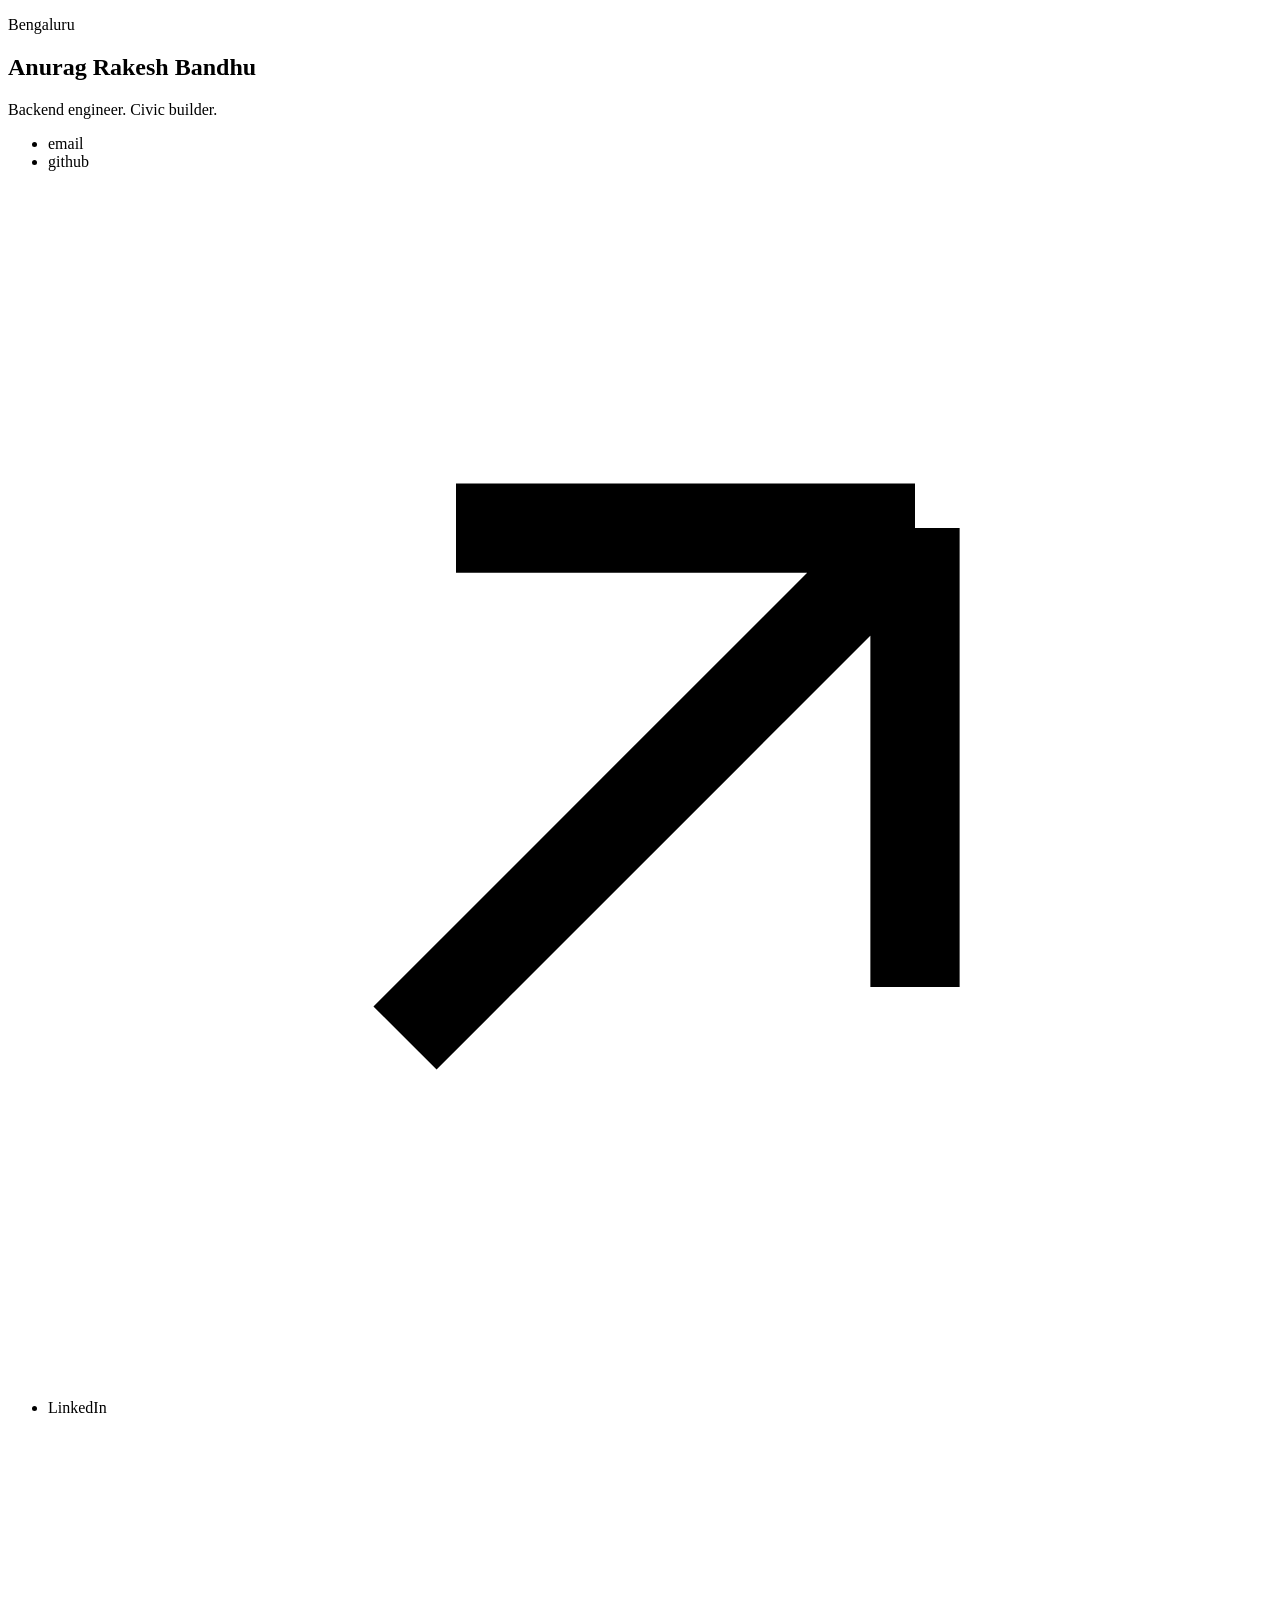
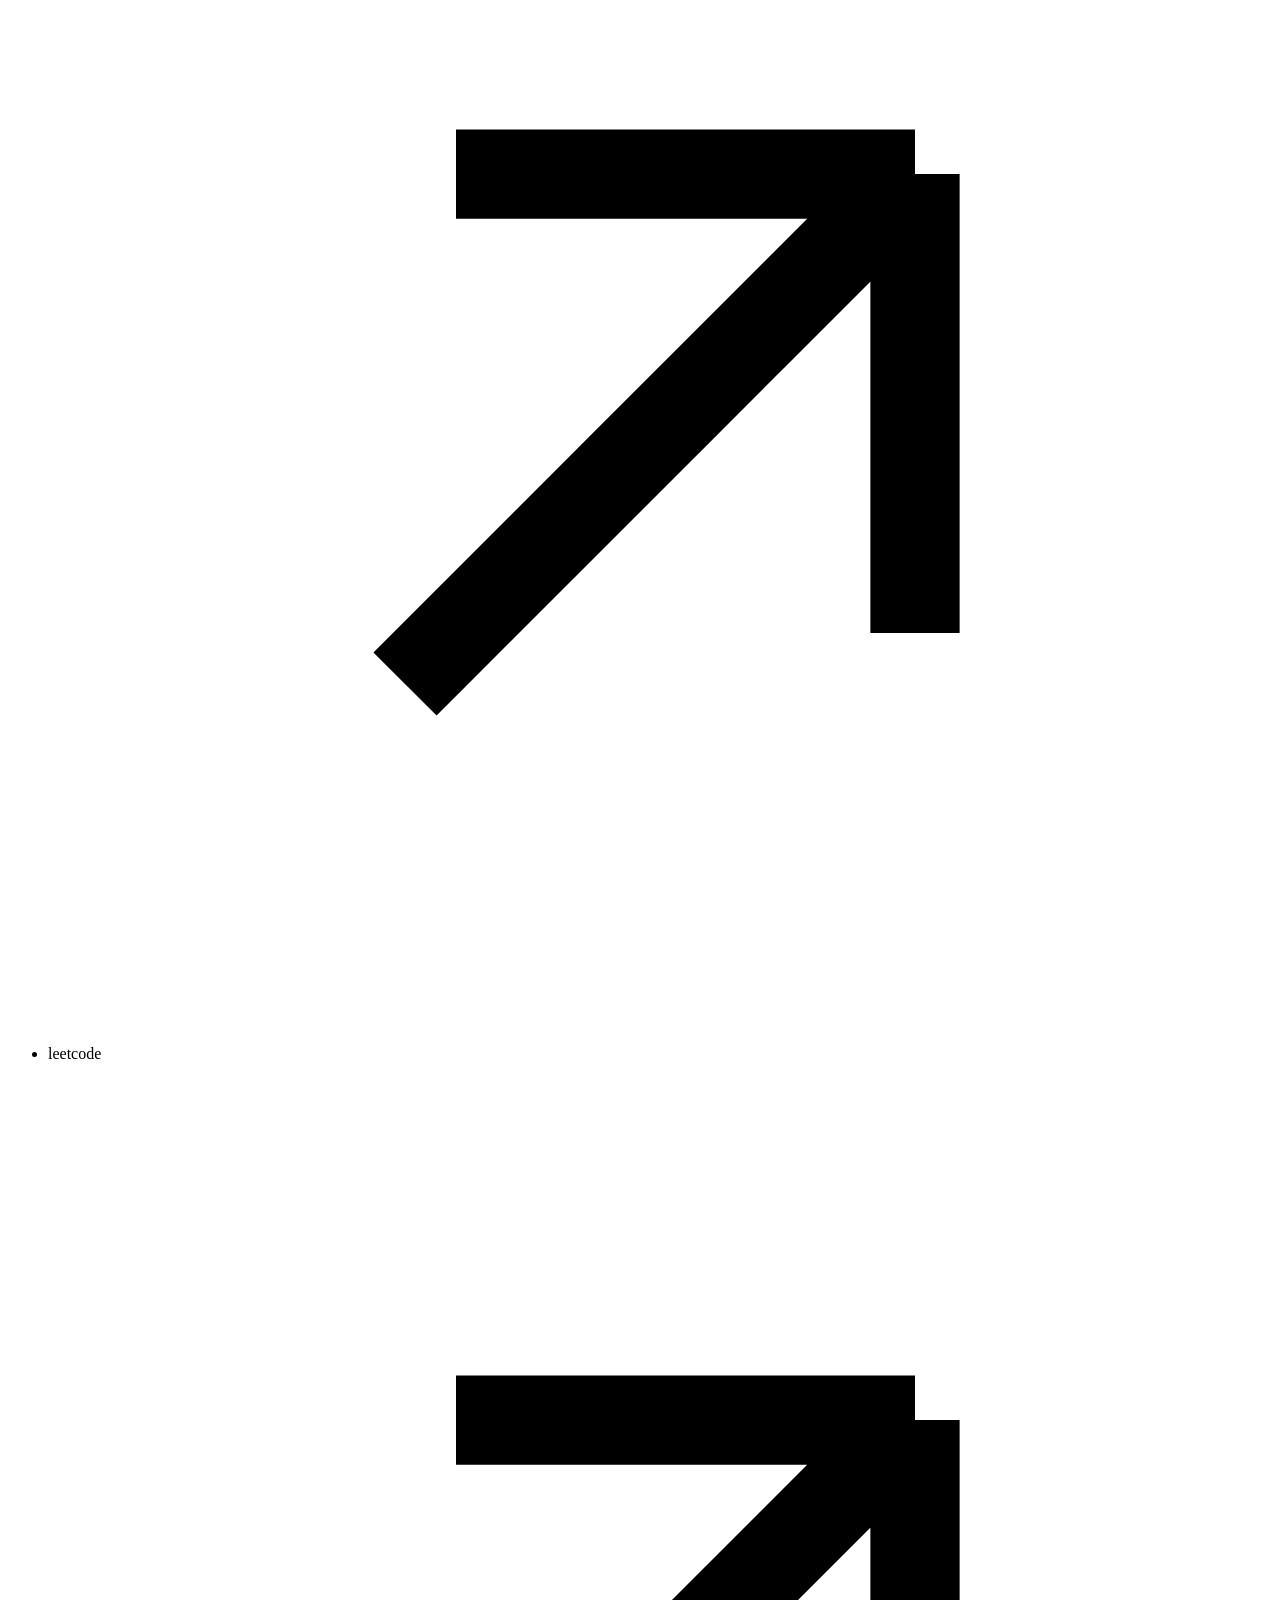
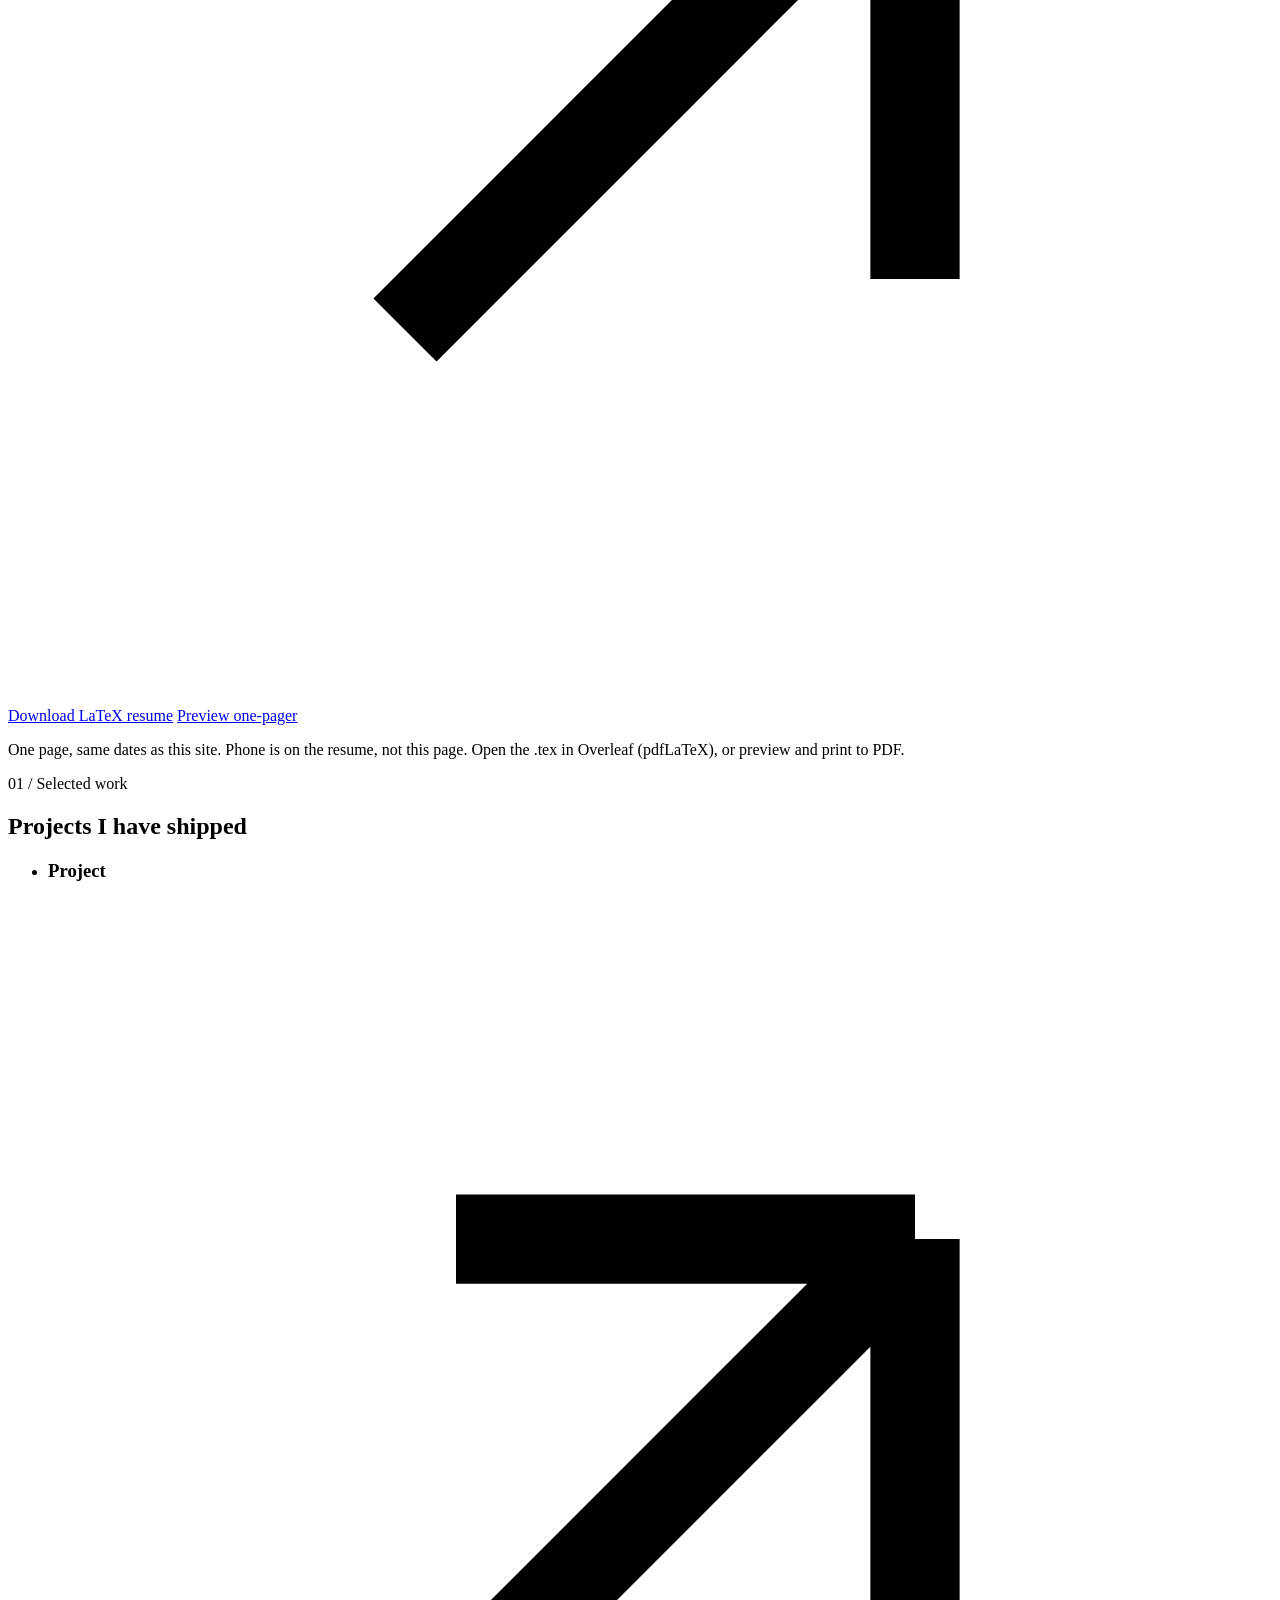
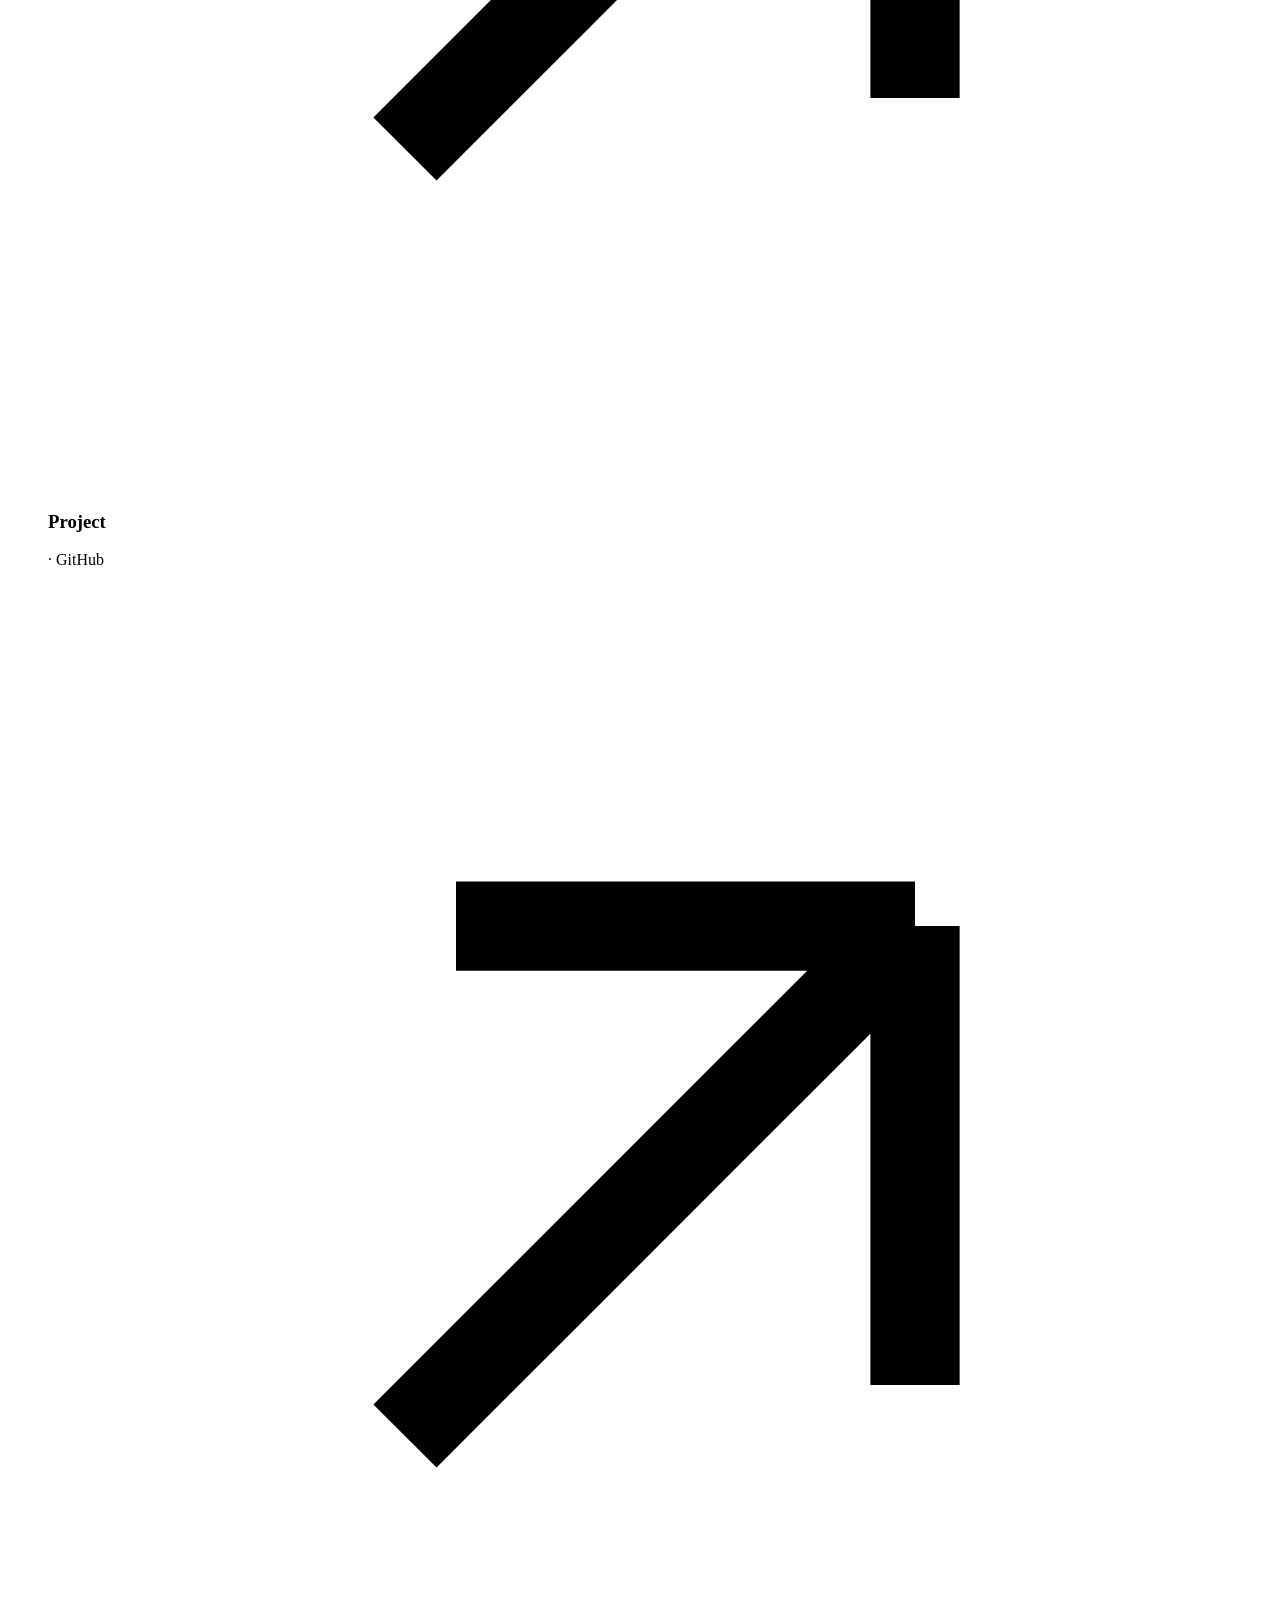
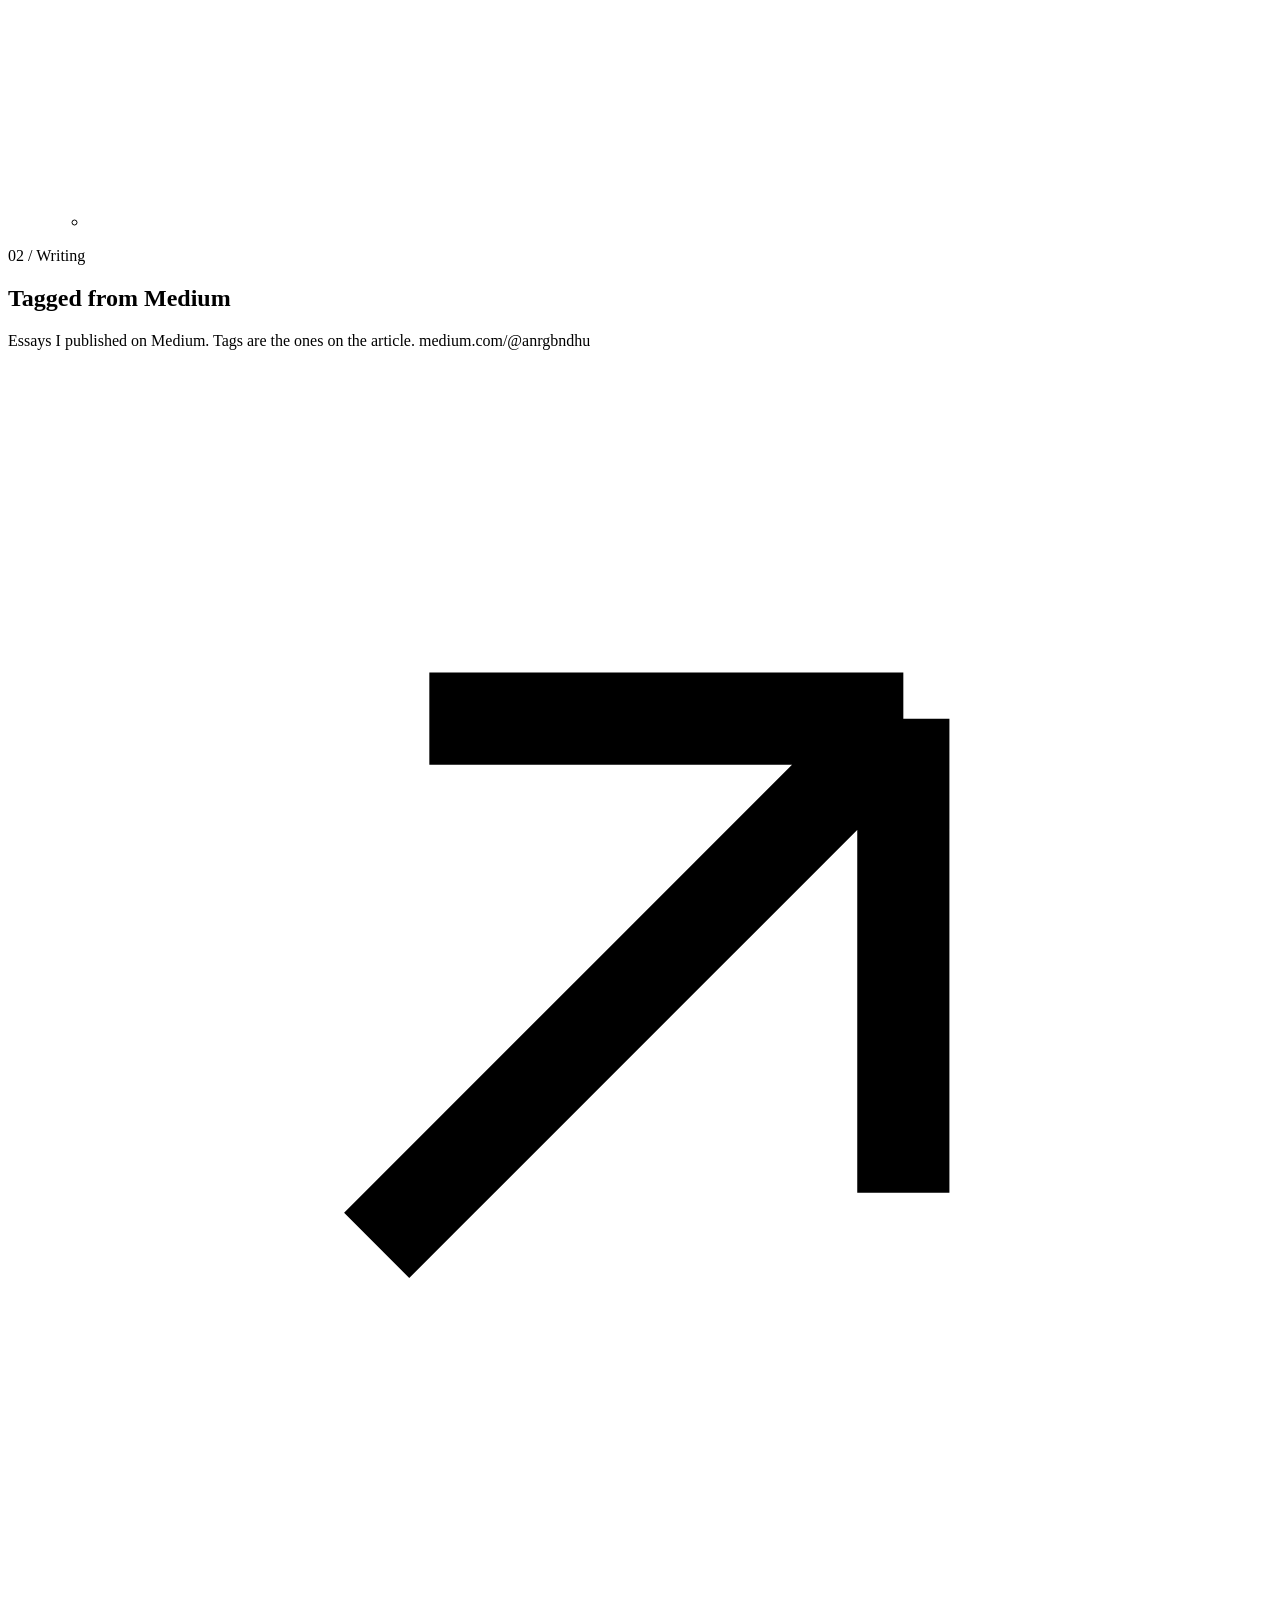
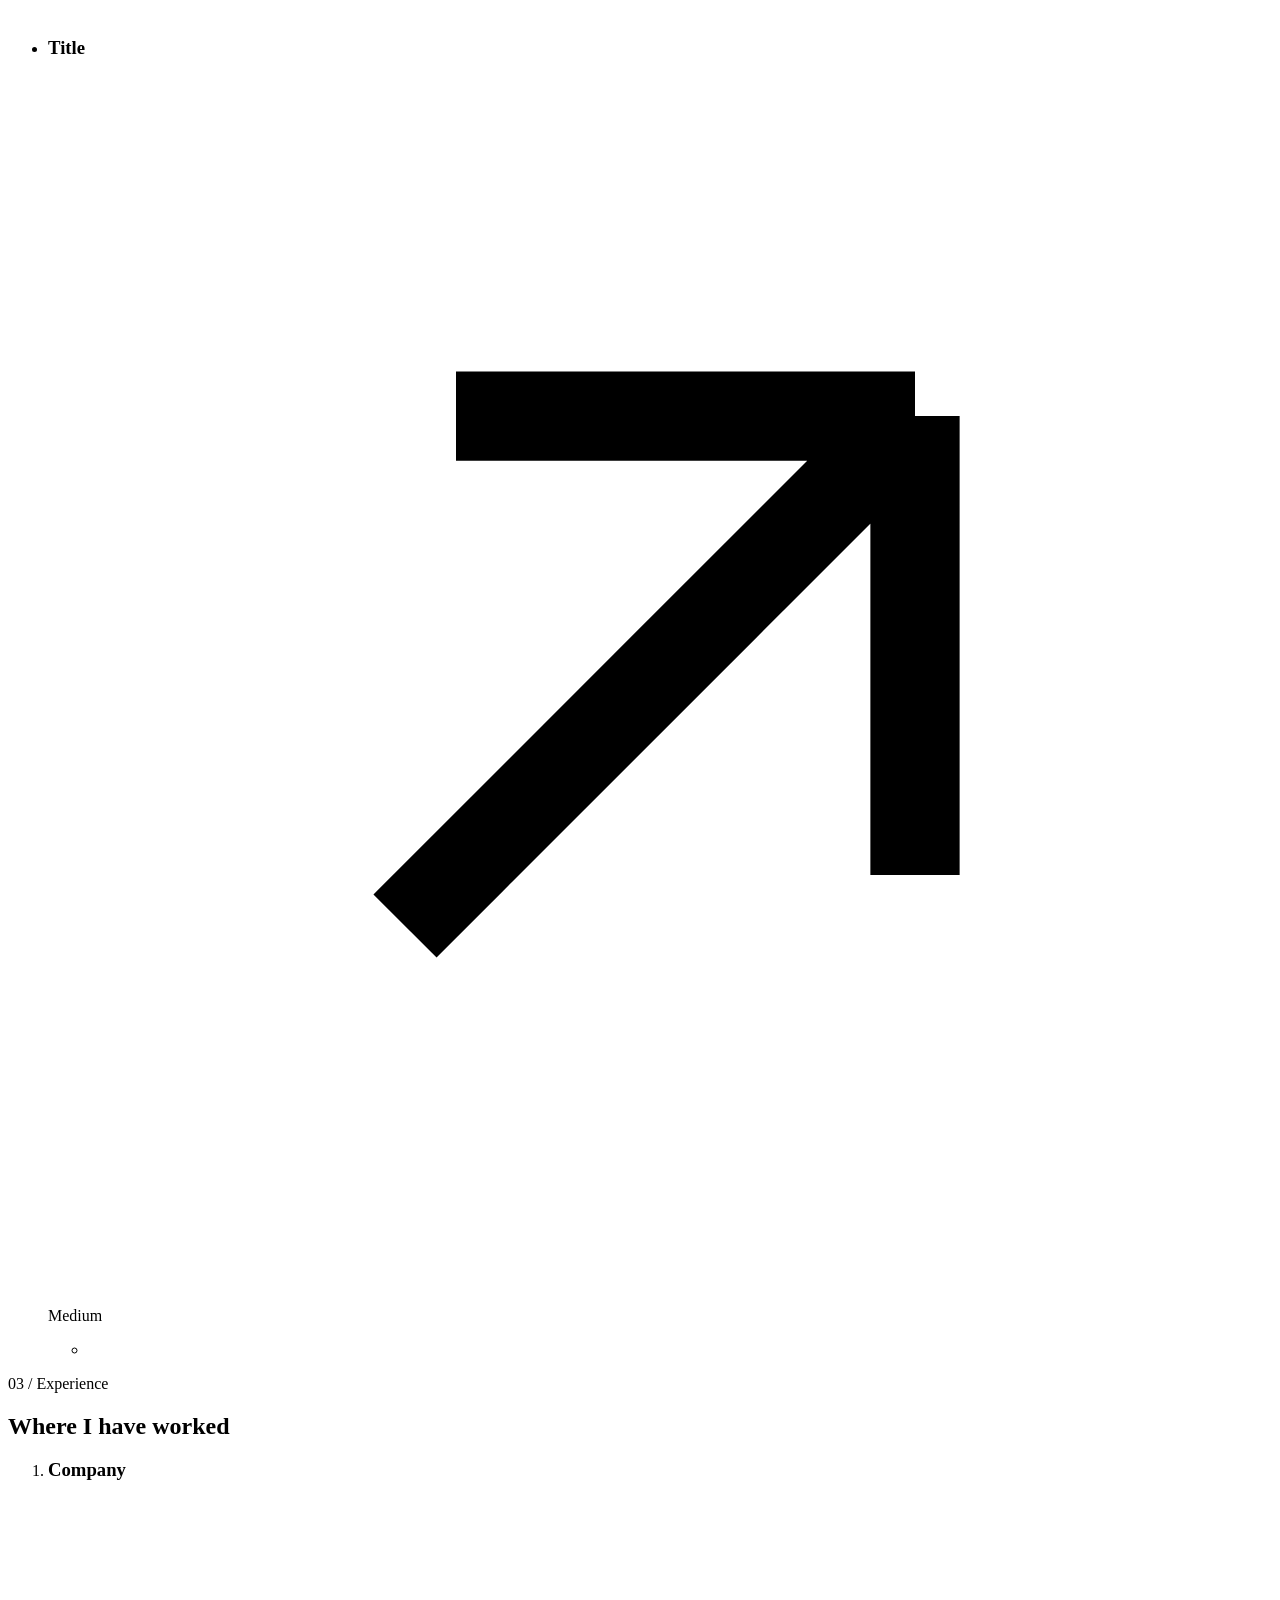
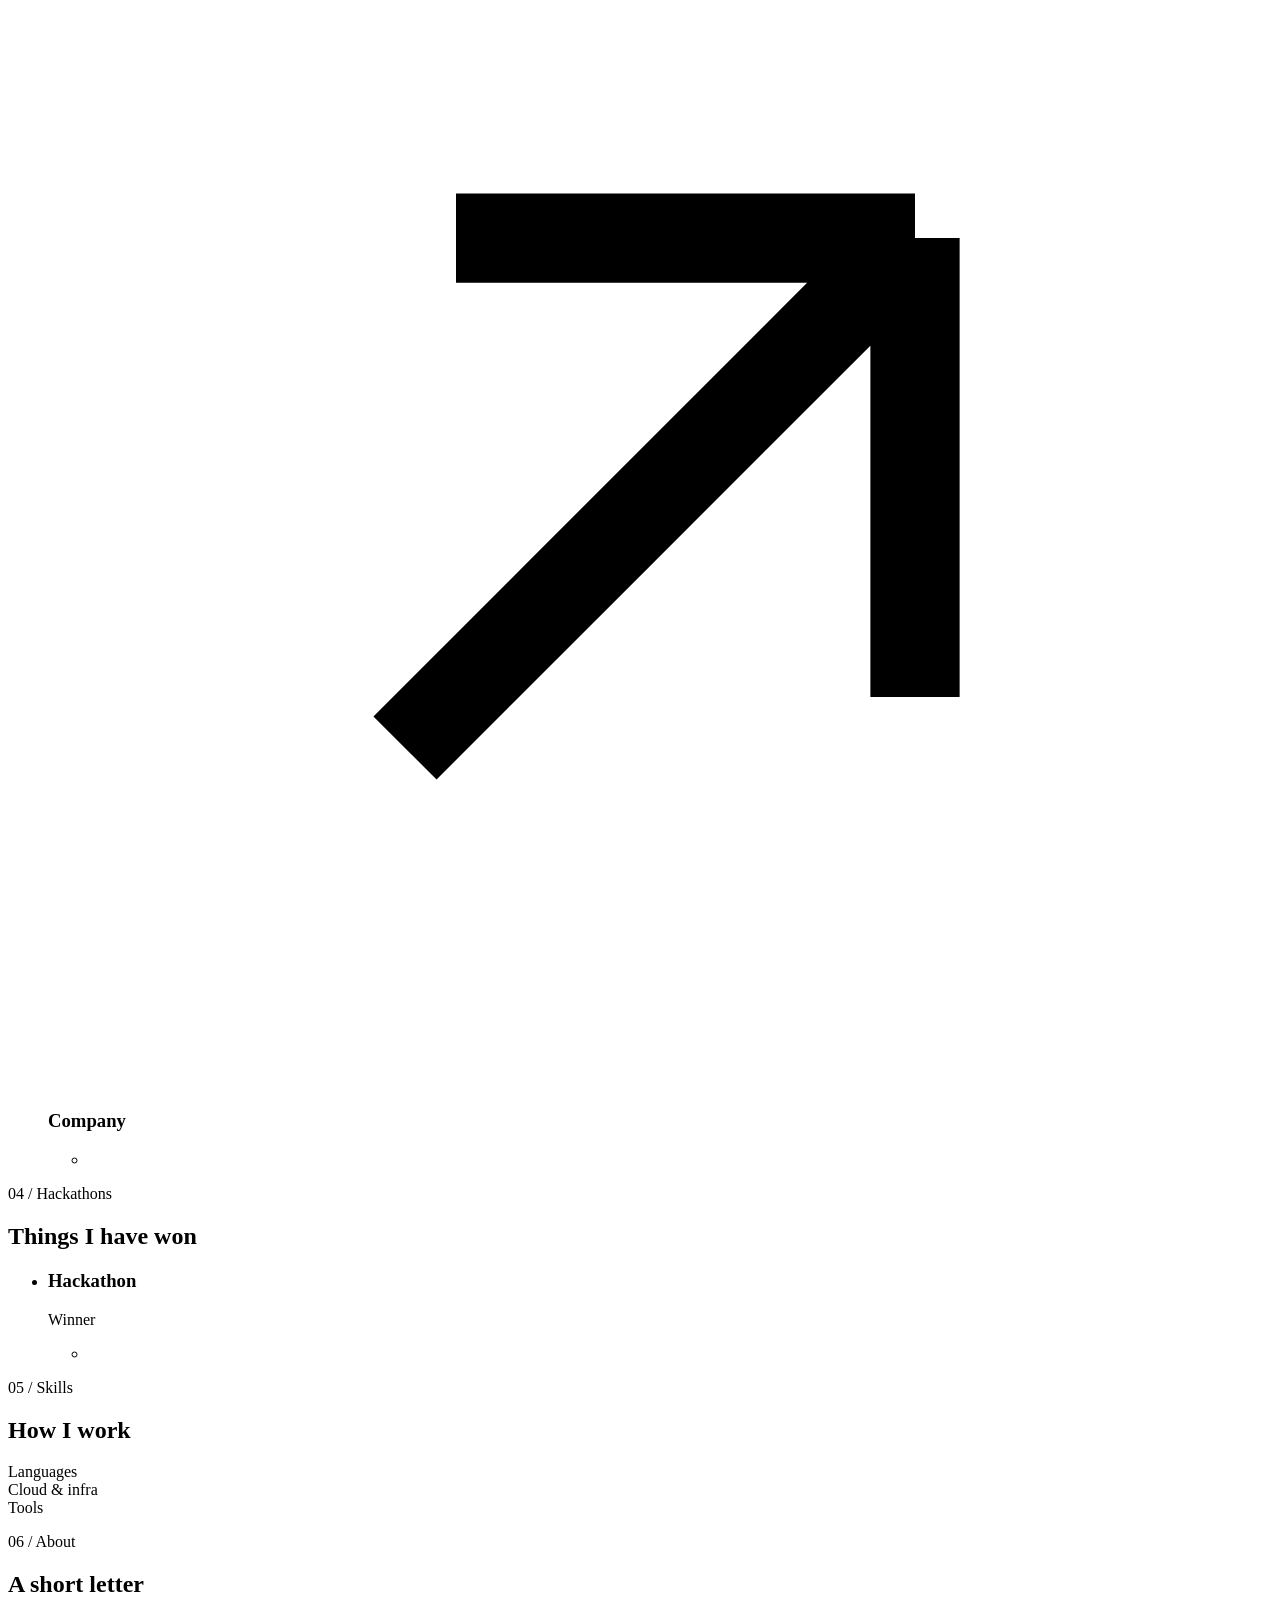
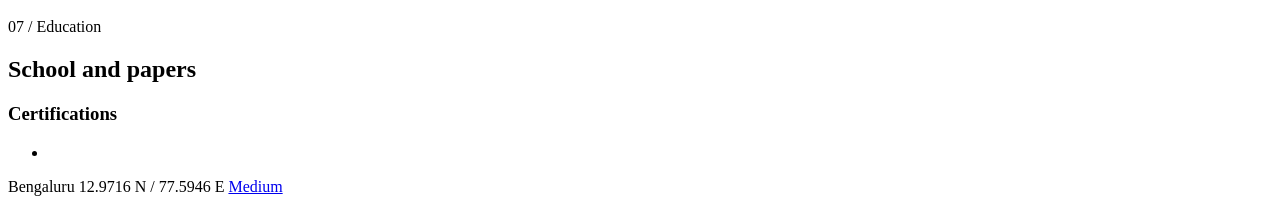
<file: src/main/resources/templates/index.html>
<!DOCTYPE html>
<html lang="en" data-theme="night" xmlns:th="http://www.thymeleaf.org">
<head>
  <meta charset="UTF-8"/>
  <meta name="viewport" content="width=device-width, initial-scale=1"/>
  <title th:text="${person.name() + ' / ' + person.headline()}">Anurag Rakesh Bandhu</title>
  <meta name="description" th:content="${person.summary()}"/>
  <th:block th:replace="~{fonts :: headLinks}"/>
  <script type="application/ld+json" th:utext="${jsonLd}"></script>
</head>
<body>
  <div th:replace="~{fragments :: topbar('home')}"></div>

  <main id="top" class="wrap">
    <section class="hero">
      <p class="eyebrow" th:text="${person.location()}">Bengaluru</p>
      <h1 th:text="${person.name()}">Anurag Rakesh Bandhu</h1>
      <p class="lede" th:text="${person.headline()}">Backend engineer. Civic builder.</p>
      <p class="summary" th:text="${person.summary()}"></p>
      <ul class="contact">
        <li>
          <a class="link" th:href="'mailto:' + ${person.email()}" th:text="${person.email()}">email</a>
        </li>
        <li>
          <a class="link ext" th:href="${person.github()}" target="_blank" rel="noopener noreferrer">
            <span th:text="${person.githubLabel()}">github</span>
            <svg viewBox="0 0 24 24" fill="none" stroke="currentColor" stroke-width="1.75" aria-hidden="true"><path d="M7 17L17 7M17 7H8M17 7v9"/></svg>
          </a>
        </li>
        <li>
          <a class="link ext" th:href="${person.linkedin()}" target="_blank" rel="noopener noreferrer">
            LinkedIn
            <svg viewBox="0 0 24 24" fill="none" stroke="currentColor" stroke-width="1.75" aria-hidden="true"><path d="M7 17L17 7M17 7H8M17 7v9"/></svg>
          </a>
        </li>
        <li th:if="${person.hasLeetcode()}">
          <a class="link ext" th:href="${person.leetcode()}" target="_blank" rel="noopener noreferrer">
            <span th:text="${person.leetcodeLabel()}">leetcode</span>
            <svg viewBox="0 0 24 24" fill="none" stroke="currentColor" stroke-width="1.75" aria-hidden="true"><path d="M7 17L17 7M17 7H8M17 7v9"/></svg>
          </a>
        </li>
      </ul>
      <div class="actions no-print">
        <a class="btn btn-primary" href="/resume.tex" data-resume-download>Download LaTeX resume</a>
        <a class="btn btn-ghost" href="/resume">Preview one-pager</a>
      </div>
      <p class="hint no-print">
        One page, same dates as this site. Phone is on the resume, not this page. Open the .tex in Overleaf (pdfLaTeX), or preview and print to PDF.
      </p>
    </section>

    <section id="work" class="section">
      <p class="eyebrow">01 / Selected work</p>
      <h2 class="serif">Projects I have shipped</h2>
      <ul class="stack">
        <li th:each="project : ${site.projects()}">
          <div class="row">
            <h3 class="serif">
              <a th:if="${project.hasHref()}"
                 th:href="${project.href()}"
                 th:class="${project.isExternalHref()} ? 'link ext' : 'link'"
                 th:target="${project.isExternalHref()} ? '_blank'"
                 th:rel="${project.isExternalHref()} ? 'noopener noreferrer'">
                <span th:text="${project.name()}">Project</span>
                <svg th:if="${project.isExternalHref()}" viewBox="0 0 24 24" fill="none" stroke="currentColor" stroke-width="1.75" aria-hidden="true"><path d="M7 17L17 7M17 7H8M17 7v9"/></svg>
              </a>
              <span th:unless="${project.hasHref()}" th:text="${project.name()}">Project</span>
            </h3>
            <p class="dates" th:text="${project.period()}"></p>
          </div>
          <p class="meta">
            <span th:text="${project.role()}"></span>
            <th:block th:if="${project.hasGithub()}">
              ·
              <a class="link ext" th:href="${project.github()}" target="_blank" rel="noopener noreferrer">
                GitHub
                <svg viewBox="0 0 24 24" fill="none" stroke="currentColor" stroke-width="1.75" aria-hidden="true"><path d="M7 17L17 7M17 7H8M17 7v9"/></svg>
              </a>
            </th:block>
          </p>
          <p class="body" th:text="${project.summary()}"></p>
          <ul class="points">
            <li th:each="point : ${project.points()}">
              <span class="dot"></span>
              <span th:text="${point}"></span>
            </li>
          </ul>
        </li>
      </ul>
    </section>

    <section id="writing" class="section">
      <p class="eyebrow">02 / Writing</p>
      <h2 class="serif">Tagged from Medium</h2>
      <p class="body">
        Essays I published on Medium. Tags are the ones on the article.
        <a class="link ext" th:href="${site.mediumProfile()}" target="_blank" rel="noopener noreferrer">
          medium.com/@anrgbndhu
          <svg viewBox="0 0 24 24" fill="none" stroke="currentColor" stroke-width="1.75" aria-hidden="true"><path d="M7 17L17 7M17 7H8M17 7v9"/></svg>
        </a>
      </p>
      <ul class="stack">
        <li th:each="piece : ${site.writing()}">
          <div class="row">
            <h3 class="serif">
              <a class="link ext" th:href="${piece.href()}" target="_blank" rel="noopener noreferrer">
                <span th:text="${piece.title()}">Title</span>
                <svg viewBox="0 0 24 24" fill="none" stroke="currentColor" stroke-width="1.75" aria-hidden="true"><path d="M7 17L17 7M17 7H8M17 7v9"/></svg>
              </a>
            </h3>
            <p class="dates" th:text="${piece.published()}"></p>
          </div>
          <p class="meta">
            <span th:text="${piece.venue()}">Medium</span>
          </p>
          <p class="body" th:text="${piece.summary()}"></p>
          <ul class="tags" aria-label="Tags">
            <li th:each="tag : ${piece.tags()}" th:text="${tag}"></li>
          </ul>
        </li>
      </ul>
    </section>

    <section id="experience" class="section">
      <p class="eyebrow">03 / Experience</p>
      <h2 class="serif">Where I have worked</h2>
      <ol class="stack">
        <li th:each="role : ${site.experience()}">
          <div class="row">
            <h3 class="serif">
              <a th:if="${role.hasHref()}"
                 th:href="${role.href()}"
                 th:class="${role.isExternalHref()} ? 'link ext' : 'link'"
                 th:target="${role.isExternalHref()} ? '_blank'"
                 th:rel="${role.isExternalHref()} ? 'noopener noreferrer'">
                <span th:text="${role.company()}">Company</span>
                <svg th:if="${role.isExternalHref()}" viewBox="0 0 24 24" fill="none" stroke="currentColor" stroke-width="1.75" aria-hidden="true"><path d="M7 17L17 7M17 7H8M17 7v9"/></svg>
              </a>
              <span th:unless="${role.hasHref()}" th:text="${role.company()}">Company</span>
            </h3>
            <p class="dates" th:text="${role.dates()}"></p>
          </div>
          <p class="title-line">
            <span th:text="${role.title()}"></span>
            <span class="badge" th:if="${role.badge() != null}" th:text="${role.badge()}"></span>
          </p>
          <p class="place" th:text="${role.locationLine()}"></p>
          <ul class="points" th:if="${role.hasBullets()}">
            <li th:each="bullet : ${role.bullets()}">
              <span class="dot"></span>
              <span th:text="${bullet}"></span>
            </li>
          </ul>
        </li>
      </ol>
    </section>

    <section id="hackathons" class="section">
      <p class="eyebrow">04 / Hackathons</p>
      <h2 class="serif">Things I have won</h2>
      <ul class="stack">
        <li th:each="meet : ${site.hackathons()}">
          <div class="row">
            <h3 class="serif" th:text="${meet.name()}">Hackathon</h3>
            <p class="dates" th:text="${meet.dates()}"></p>
          </div>
          <p class="title-line">
            <span th:text="${meet.venue()}"></span>
            <span class="badge" th:text="${meet.result()}">Winner</span>
          </p>
          <p class="body" th:text="${meet.summary()}"></p>
          <ul class="points">
            <li th:each="point : ${meet.points()}">
              <span class="dot"></span>
              <span th:text="${point}"></span>
            </li>
          </ul>
        </li>
      </ul>
    </section>

    <section id="skills" class="section">
      <p class="eyebrow">05 / Skills</p>
      <h2 class="serif">How I work</h2>
      <dl class="skills">
        <div>
          <dt>Languages</dt>
          <dd th:text="${person.skills().languagesLine()}"></dd>
        </div>
        <div>
          <dt>Cloud &amp; infra</dt>
          <dd th:text="${person.skills().cloudLine()}"></dd>
        </div>
        <div>
          <dt>Tools</dt>
          <dd th:text="${person.skills().toolsLine()}"></dd>
        </div>
      </dl>
      <p class="note" th:text="${site.practices().get(0)}"></p>
      <p class="note" th:text="${person.spokenLine()}"></p>
    </section>

    <section id="about" class="section">
      <p class="eyebrow">06 / About</p>
      <h2 class="serif">A short letter</h2>
      <div class="letter">
        <p th:each="para : ${person.about()}" th:text="${para}"></p>
      </div>
    </section>

    <section class="section plain">
      <p class="eyebrow">07 / Education</p>
      <h2 class="serif">School and papers</h2>
      <div class="school">
        <p class="serif" th:text="${site.education().school()}"></p>
        <p class="note" th:text="${site.education().degree()}"></p>
        <p class="dates" th:text="${site.education().dates()}"></p>
      </div>
      <div class="two-col">
        <div>
          <h3 class="subhead">Certifications</h3>
          <ul>
            <li th:each="item : ${site.certifications()}" th:text="${item}"></li>
          </ul>
        </div>
      </div>
    </section>
  </main>

  <footer class="chrome-bottom">
    <span>Bengaluru</span>
    <span class="coords">12.9716 N / 77.5946 E</span>
    <a href="https://medium.com/@anrgbndhu" target="_blank" rel="noopener noreferrer">Medium</a>
  </footer>
  <div th:replace="~{fragments :: resumeGate}"></div>
</body>
</html>
</file>
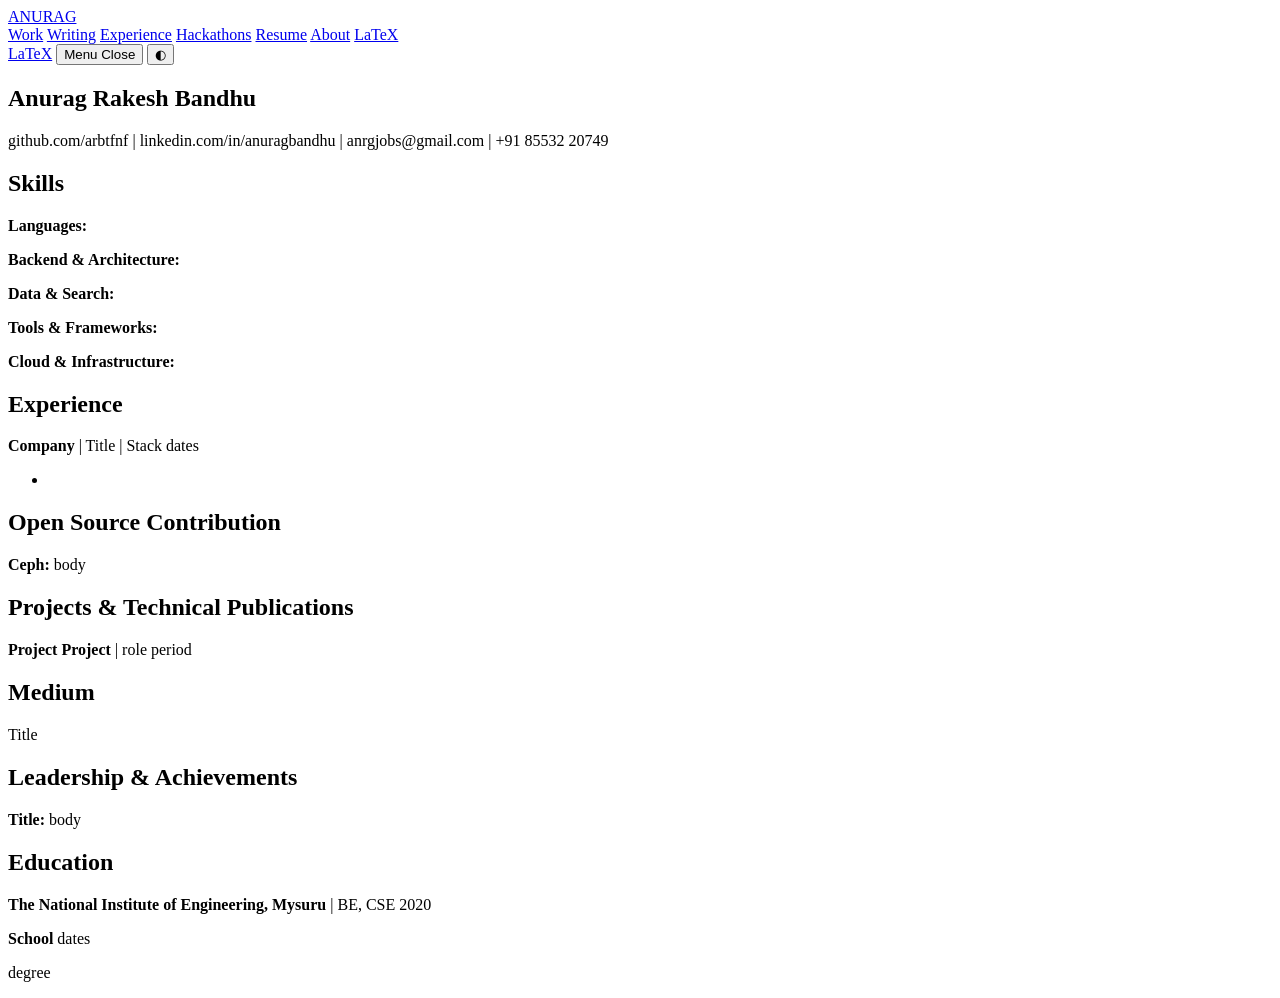
<file: src/main/resources/templates/fragments.html>
<!DOCTYPE html>
<html lang="en" xmlns:th="http://www.thymeleaf.org">
<body>
  <header th:fragment="topbar(current)" class="chrome-top">
    <a class="brand" href="/">ANURAG</a>
    <nav class="nav" id="site-nav" aria-label="Primary">
      <a href="/#work">Work</a>
      <a href="/#writing">Writing</a>
      <a href="/#experience">Experience</a>
      <a href="/#hackathons">Hackathons</a>
      <a href="/resume" th:classappend="${current == 'resume'} ? ' is-active'">Resume</a>
      <a href="/#about">About</a>
      <a class="nav-latex" href="/resume.tex" data-resume-download>LaTeX</a>
    </nav>
    <div class="chrome-actions no-print">
      <a class="btn btn-primary btn-compact latex-desktop" href="/resume.tex" data-resume-download>LaTeX</a>
      <button type="button" class="nav-toggle" data-nav-toggle aria-expanded="false" aria-controls="site-nav" aria-label="Open menu">
        <span class="nav-toggle-open">Menu</span>
        <span class="nav-toggle-close">Close</span>
      </button>
      <button type="button" class="icon-btn" data-theme-toggle aria-label="Toggle day and night">◐</button>
    </div>
  </header>

  <dialog th:fragment="resumeGate" id="resume-gate" class="resume-gate">
    <form method="post" action="/resume.tex">
      <p class="eyebrow">LaTeX resume</p>
      <p class="gate-copy">Leave an email so I know who asked. The file includes my phone. This page does not.</p>
      <label class="gate-label">
        Email
        <input type="email" name="email" required maxlength="200" autocomplete="email"/>
      </label>
      <label class="gate-label">
        Name <span class="gate-optional">(optional)</span>
        <input type="text" name="name" maxlength="120" autocomplete="name"/>
      </label>
      <input type="hidden" name="source" id="resume-gate-source" value="site"/>
      <div class="gate-actions">
        <button type="submit" class="btn btn-primary">Download</button>
        <button type="button" class="btn btn-ghost" data-gate-close>Cancel</button>
      </div>
    </form>
  </dialog>

  <article th:fragment="resumePaper" class="paper" aria-label="Resume">
    <header class="paper-head">
      <h1 th:text="${person.name()}">Anurag Rakesh Bandhu</h1>
      <p class="paper-contact">
        <a th:href="${person.github()}" th:text="${person.githubLabel()}">github.com/arbtfnf</a>
        <span aria-hidden="true"> | </span>
        <a th:href="${person.linkedin()}">linkedin.com/in/anuragbandhu</a>
        <span aria-hidden="true"> | </span>
        <a th:href="'mailto:' + ${person.email()}" th:text="${person.email()}">anrgjobs@gmail.com</a>
        <span aria-hidden="true"> | </span>
        <a th:href="${person.phoneHref()}" th:text="${person.phoneDisplay()}">+91 85532 20749</a>
      </p>
    </header>

    <section>
      <h2>Skills</h2>
      <p><strong>Languages:</strong> <span th:text="${resume.skills().languagesLine()}"></span></p>
      <th:block th:if="${resume.skills().hasArchitecture()}">
        <p><strong>Backend &amp; Architecture:</strong> <span th:text="${resume.skills().architectureLine()}"></span></p>
        <p><strong>Data &amp; Search:</strong> <span th:text="${resume.skills().toolsLine()}"></span></p>
      </th:block>
      <p th:unless="${resume.skills().hasArchitecture()}"><strong>Tools &amp; Frameworks:</strong> <span th:text="${resume.skills().toolsLine()}"></span></p>
      <p><strong>Cloud &amp; Infrastructure:</strong> <span th:text="${resume.skills().cloudLine()}"></span></p>
    </section>

    <section>
      <h2>Experience</h2>
      <div class="paper-job" th:each="role : ${resume.roles()}">
        <p class="paper-role">
          <strong th:text="${role.company()}">Company</strong>
          <span> | </span>
          <span th:text="${role.title()}">Title</span>
          <th:block th:if="${role.stack() != null}">
            <span> | </span>
            <span th:text="${role.stack()}">Stack</span>
          </th:block>
          <span class="paper-dates" th:text="${role.dates()}">dates</span>
        </p>
        <ul th:if="${role.hasBullets()}">
          <li th:each="bullet : ${role.bullets()}" th:utext="${@metricEmphasis.html(bullet)}"></li>
        </ul>
      </div>
    </section>

    <section th:if="${resume.hasOpenSource()}">
      <h2>Open Source Contribution</h2>
      <p th:each="item : ${resume.openSource()}">
        <strong th:text="${item.title() + ':'}">Ceph:</strong>
        <span th:utext="${@metricEmphasis.html(item.body())}">body</span>
      </p>
    </section>

    <section>
      <h2>Projects &amp; Technical Publications</h2>
      <div class="paper-job" th:each="project : ${resume.projects()}">
        <p class="paper-role">
          <strong>
            <a th:if="${project.hasHref()}" th:href="${project.href()}" th:text="${project.name()}">Project</a>
            <span th:unless="${project.hasHref()}" th:text="${project.name()}">Project</span>
          </strong>
          <span> | </span>
          <span th:text="${project.role()}">role</span>
          <span class="paper-dates" th:text="${project.period()}">period</span>
        </p>
        <p th:text="${project.summary()}"></p>
      </div>
    </section>

    <section th:if="${resume.hasWriting()}">
      <h2>Medium</h2>
      <p th:each="piece : ${resume.writing()}">
        <a th:href="${piece.href()}" th:text="${piece.title()}">Title</a>
      </p>
    </section>

    <section>
      <h2>Leadership &amp; Achievements</h2>
      <p th:each="item : ${resume.leadership()}">
        <strong th:text="${item.title() + ':'}">Title:</strong>
        <span th:utext="${@metricEmphasis.html(item.body())}">body</span>
      </p>
    </section>

    <section>
      <h2>Education</h2>
      <p th:if="${resume.education().compact}" class="paper-role">
        <strong th:text="${resume.education().school()}">The National Institute of Engineering, Mysuru</strong>
        <span> | </span>
        <span th:text="${resume.education().degree()}">BE, CSE</span>
        <span class="paper-dates" th:text="${resume.education().dates()}">2020</span>
      </p>
      <th:block th:unless="${resume.education().compact}">
        <p class="paper-role">
          <strong th:text="${resume.education().school()}">School</strong>
          <span class="paper-dates" th:text="${resume.education().dates()}">dates</span>
        </p>
        <p th:text="${resume.education().degree()}">degree</p>
      </th:block>
    </section>
  </article>
</body>
</html>
</file>
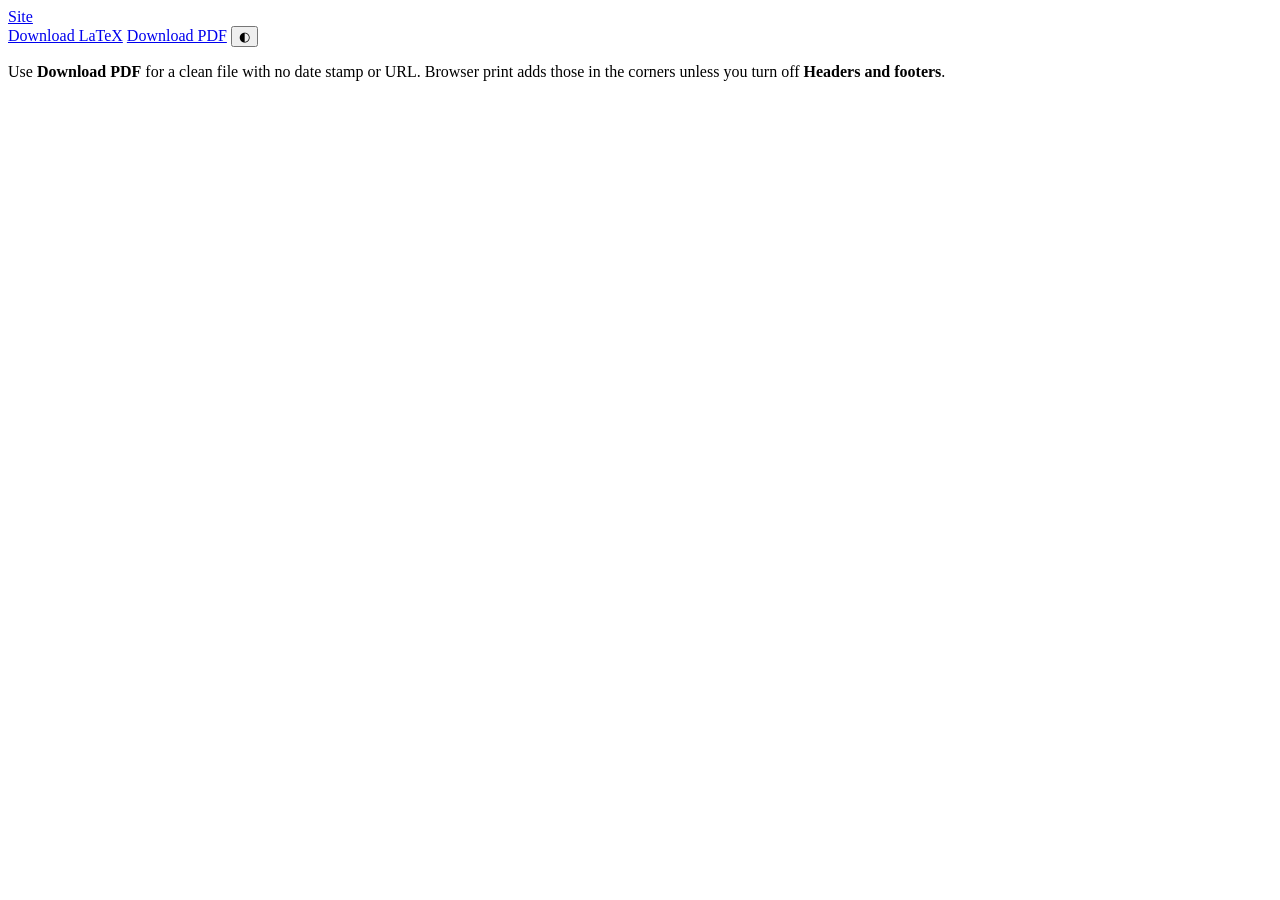
<file: src/main/resources/templates/resume.html>
<!DOCTYPE html>
<html lang="en" data-theme="night" xmlns:th="http://www.thymeleaf.org">
<head>
  <meta charset="UTF-8"/>
  <meta name="viewport" content="width=device-width, initial-scale=1"/>
  <title th:text="${person.name()}">Anurag Rakesh Bandhu</title>
  <meta name="description" content="One-page resume. Download PDF or LaTeX."/>
  <th:block th:replace="~{fonts :: headLinks}"/>
</head>
<body class="resume-body">
  <div class="resume-toolbar no-print">
    <div class="toolbar-row">
      <a class="chrome-back" href="/">Site</a>
      <div class="toolbar-actions">
        <a class="btn btn-ghost" href="/resume.tex" data-resume-download>Download LaTeX</a>
        <a class="btn btn-primary" href="/resume.pdf">Download PDF</a>
        <button type="button" class="icon-btn" data-theme-toggle aria-label="Toggle day and night">◐</button>
      </div>
    </div>
    <p class="toolbar-hint">
      Use <strong>Download PDF</strong> for a clean file with no date stamp or URL.
      Browser print adds those in the corners unless you turn off <strong>Headers and footers</strong>.
    </p>
  </div>

  <article th:replace="~{fragments :: resumePaper}"></article>
  <div th:replace="~{fragments :: resumeGate}"></div>
</body>
</html>
</file>
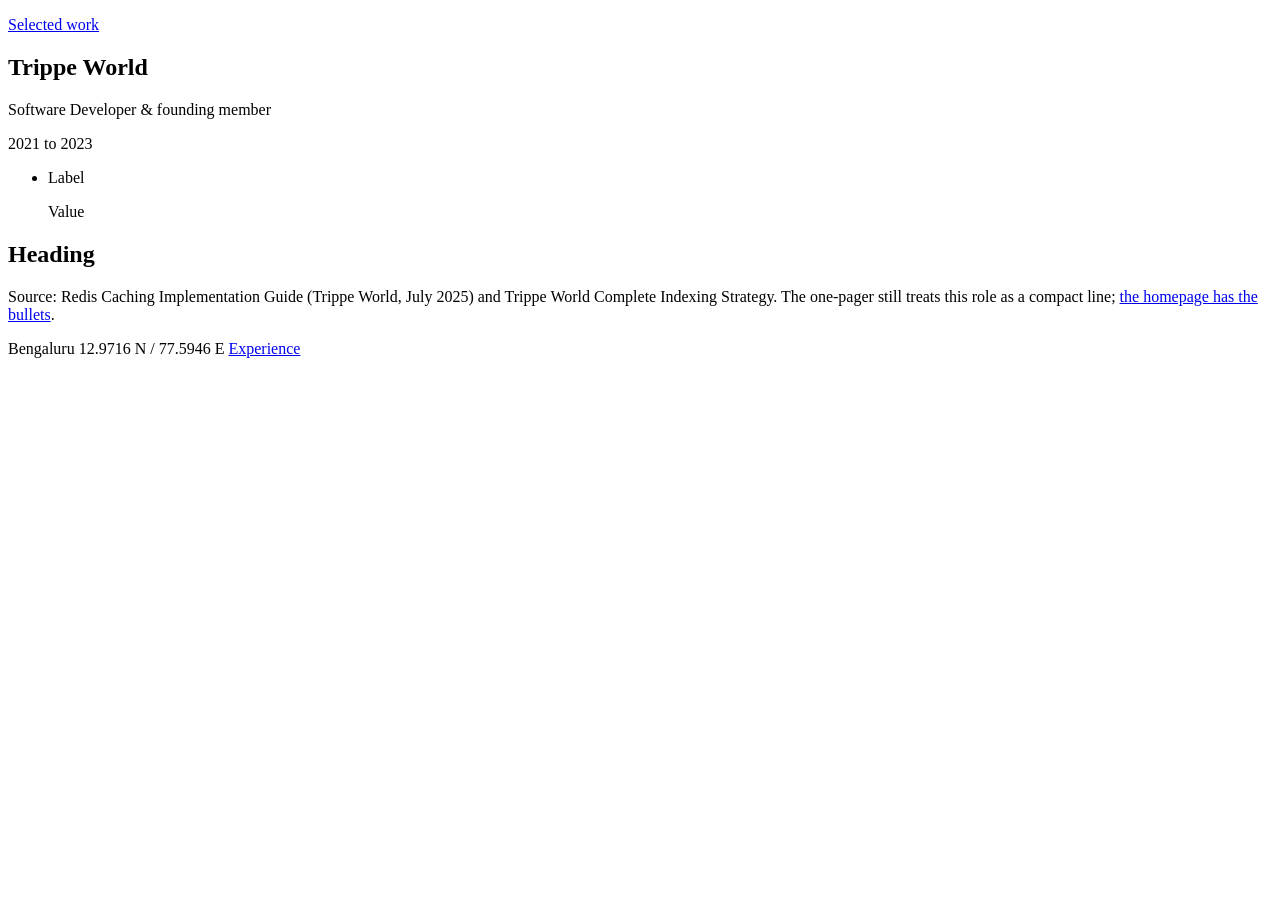
<file: src/main/resources/templates/trippe.html>
<!DOCTYPE html>
<html lang="en" data-theme="night" xmlns:th="http://www.thymeleaf.org">
<head>
  <meta charset="UTF-8"/>
  <meta name="viewport" content="width=device-width, initial-scale=1"/>
  <title th:text="${study.title() + ' / ' + person.name()}">Trippe World</title>
  <meta name="description" th:content="${study.lede()}"/>
  <th:block th:replace="~{fonts :: headLinks}"/>
</head>
<body>
  <div th:replace="~{fragments :: topbar('work')}"></div>

  <main class="wrap">
    <section class="hero">
      <p class="eyebrow">
        <a class="link" href="/#work">Selected work</a>
      </p>
      <h1 class="serif" th:text="${study.title()}">Trippe World</h1>
      <p class="lede" th:text="${study.role()}">Software Developer &amp; founding member</p>
      <p class="dates" th:text="${study.period()}">2021 to 2023</p>
      <p class="summary" th:text="${study.lede()}"></p>
    </section>

    <ul class="stat-grid" aria-label="Measured results">
      <li th:each="stat : ${study.stats()}">
        <p class="stat-label" th:text="${stat.label()}">Label</p>
        <p class="stat-value" th:text="${stat.value()}">Value</p>
      </li>
    </ul>

    <section class="case-block" th:each="block : ${study.blocks()}">
      <h2 class="serif" th:text="${block.heading()}">Heading</h2>
      <p class="body" th:each="para : ${block.paragraphs()}" th:text="${para}"></p>
    </section>

    <p class="note case-source">
      Source: Redis Caching Implementation Guide (Trippe World, July 2025) and Trippe World Complete Indexing Strategy. The one-pager still treats this role as a compact line;
      <a class="link" href="/#experience">the homepage has the bullets</a>.
    </p>
  </main>

  <footer class="chrome-bottom">
    <span>Bengaluru</span>
    <span class="coords">12.9716 N / 77.5946 E</span>
    <a href="/#experience">Experience</a>
  </footer>
  <div th:replace="~{fragments :: resumeGate}"></div>
</body>
</html>
</file>
